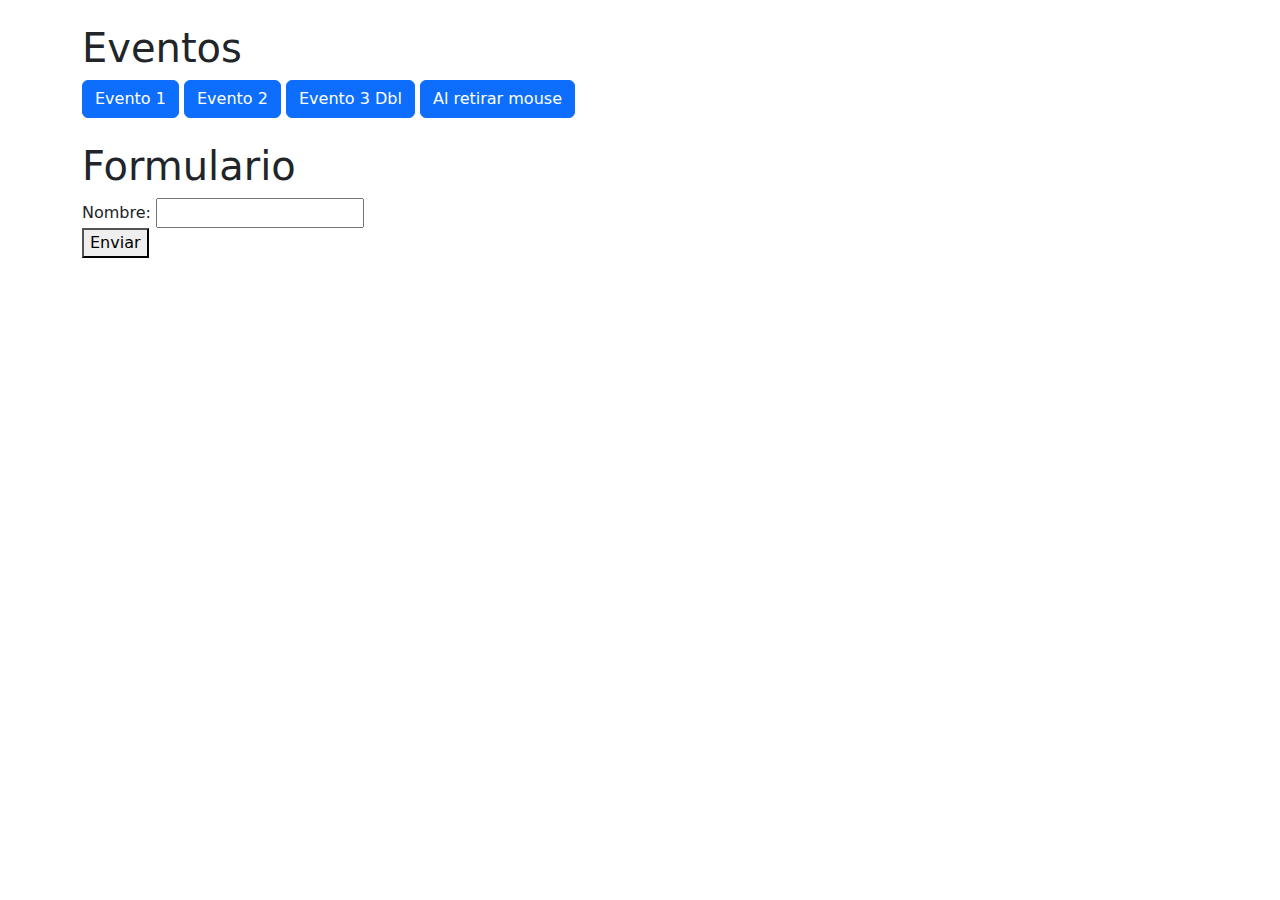
<file: Eventos/index.html>
<!DOCTYPE html>
<html lang="es">
  <head>
    <meta charset="UTF-8" />
    <meta name="viewport" content="width=device-width, initial-scale=1.0" />
    <title>Eventos</title>
    <link
      href="https://cdn.jsdelivr.net/npm/bootstrap@5.3.3/dist/css/bootstrap.min.css"
      rel="stylesheet"
      integrity="sha384-QWTKZyjpPEjISv5WaRU9OFeRpok6YctnYmDr5pNlyT2bRjXh0JMhjY6hW+ALEwIH"
      crossorigin="anonymous"
    />
  </head>
  <body>
    <!-- Botones para usar eventos -->
    <article class="container mt-4">
      <h1>Eventos</h1>
      <button onclick="saludar()" type="button" class="btn btn-primary">
        Evento 1
      </button>
      <button onmouseover="saludar()" class="btn btn-primary">Evento 2</button>
      <button ondblclick="saludar()" class="btn btn-primary">Evento 3 Dbl</button>
        <button onmouseout="saludar()" class="btn btn-primary">Al retirar mouse</button>
      </button>

      <h1 class="mt-4">Formulario</h1>
      <form action="">
        <label for="nombre">Nombre:</label>
        <input type="text" name="nombre" id="nombre">
        
      </form>
      <button onclick="leerInput()" >Enviar</button>
    </article>

    <script src="./main.js"></script>
    <script
      src="https://cdn.jsdelivr.net/npm/bootstrap@5.3.3/dist/js/bootstrap.bundle.min.js"
      integrity="sha384-YvpcrYf0tY3lHB60NNkmXc5s9fDVZLESaAA55NDzOxhy9GkcIdslK1eN7N6jIeHz"
      crossorigin="anonymous"
    ></script>
  </body>
</html>
</file>
